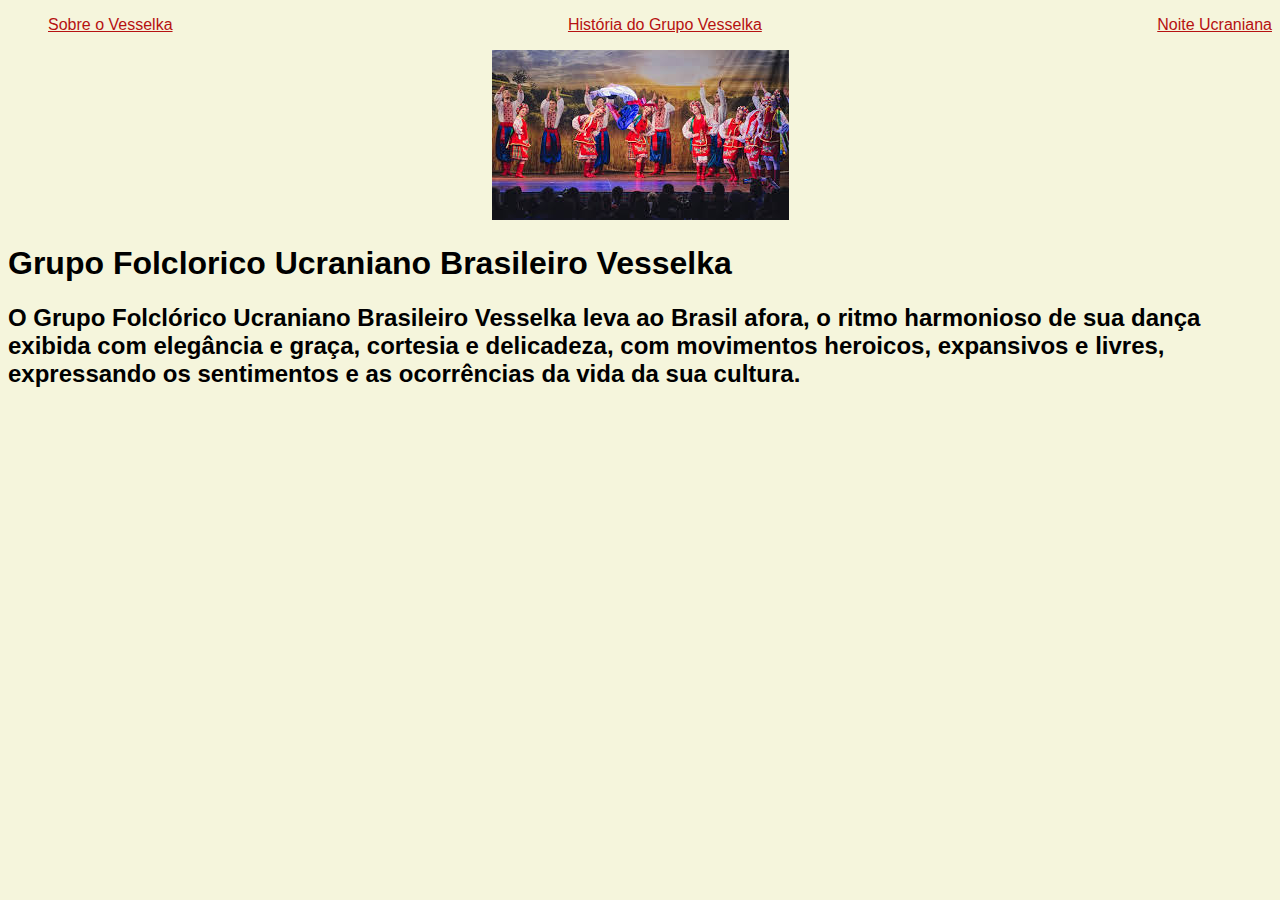
<file: BRUNA APPEL/index.html>
<!DOCTYPE html>
<html lang="en">
<head>
    <meta charset="UTF-8">
    <meta name="viewport" content="width=device-width, initial-scale=1.0">
    <title>GRUPO FOLCLORICO UCRANIANO BRASILEIRO VESSELKA</title>
    <link rel="stylesheet" href="index.css">
</head>
<body>
    <nav>
<ul>
    <li>
        <a href="index.html"> Sobre o Vesselka</a>
    </li>
    <li>
        <a href="historia.html">História do Grupo Vesselka</a>
    </li>
    <li>
        <a href="noite.html">Noite Ucraniana</a>
    </li>
</ul>
    </nav>

    <header>
        <div class="center">
            <img src="./img/vesselka.jpeg" ></img>
        </div>
        <h1>Grupo Folclorico Ucraniano Brasileiro Vesselka</h1>
        <h2>O Grupo Folclórico Ucraniano Brasileiro Vesselka leva ao Brasil afora, o ritmo harmonioso de sua dança exibida com elegância e graça, cortesia e delicadeza, com movimentos heroicos, expansivos e livres, expressando os sentimentos e as ocorrências da vida da sua cultura.</h2>
    </header>
    <div>
         
    </div>
</body>
</html>
</file>
<file: BRUNA APPEL/index.css>
body {
    color:black;
background-color: beige;
font-family: Arial, Helvetica, sans-serif;
}

ul{
    display: flex;
    justify-content: space-between;
    list-style-type: none;
    align-items:center;
    padding: 16;
}

a {
    color:rgb(182, 17, 17);
}

.center {
    text-align: center;
}
</file>
